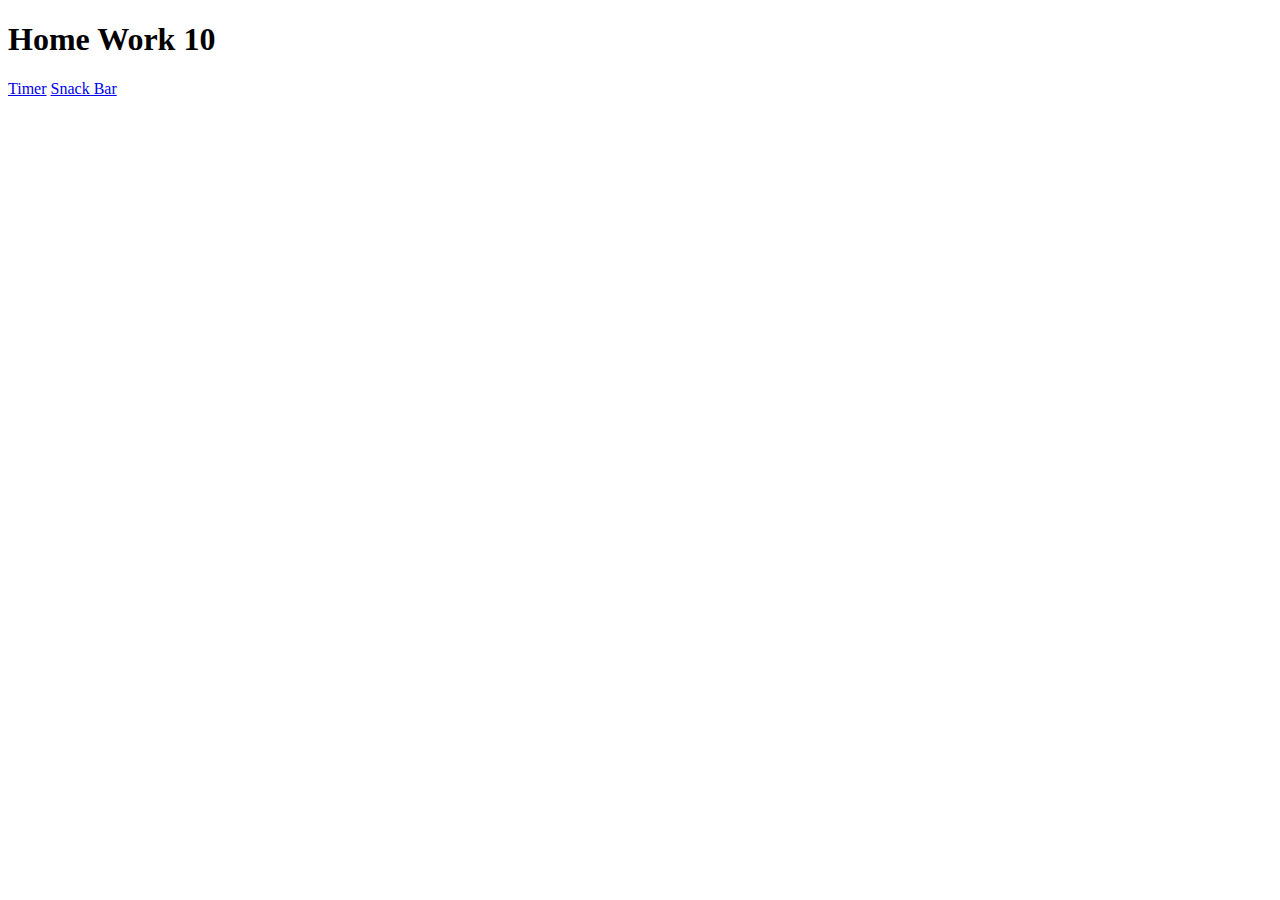
<file: index.html>
<!DOCTYPE html>
<html lang="en">
  <head>
    <meta charset="UTF-8" />
    <link rel="icon" type="image/svg+xml" href="/goit-js-hw-10/favicon.svg" />
    <meta name="viewport" content="width=device-width, initial-scale=1.0" />
    <title>Vanilla App Template</title>
    <!-- <link rel="stylesheet" href="./css/styles.css" /> -->
  </head>
  <body>
    <h1>Home Work 10</h1>
    <a href="./1-timer.html">Timer</a>
    <a href="./2-snackbar.html">Snack Bar</a>
  </body>
</html>
</file>
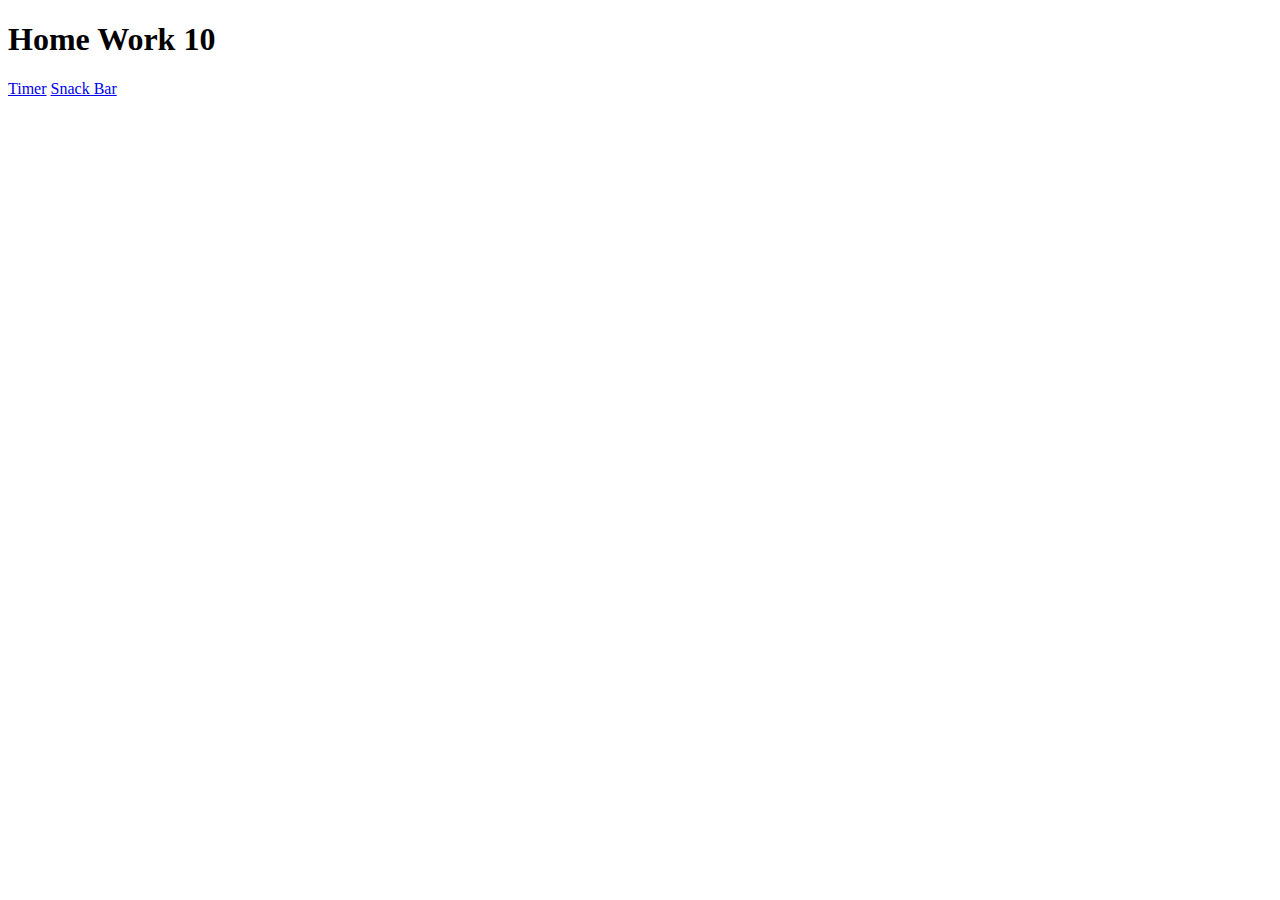
<file: src/index.html>
<!DOCTYPE html>
<html lang="en">
  <head>
    <meta charset="UTF-8" />
    <link rel="icon" type="image/svg+xml" href="/favicon.svg" />
    <meta name="viewport" content="width=device-width, initial-scale=1.0" />
    <title>Vanilla App Template</title>
    <!-- <link rel="stylesheet" href="./css/styles.css" /> -->
  </head>
  <body>
    <h1>Home Work 10</h1>
    <a href="./1-timer.html">Timer</a>
    <a href="./2-snackbar.html">Snack Bar</a>
  </body>
</html>
</file>
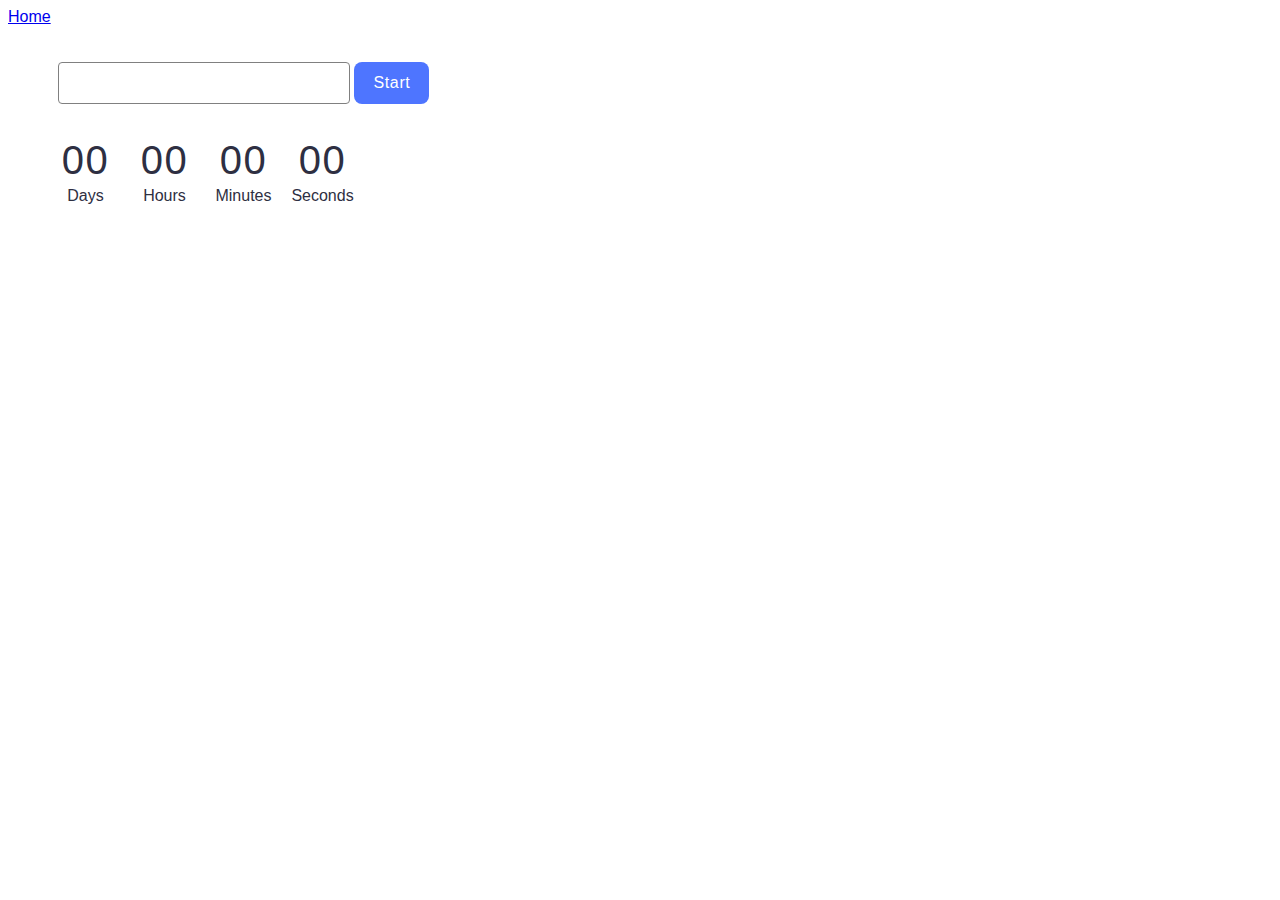
<file: src/1-timer.html>
<!DOCTYPE html>
<html lang="en">
  <head>
    <meta charset="UTF-8" />
    <meta name="viewport" content="width=device-width, initial-scale=1.0" />
    <script type="module" src="./js/1-timer.js"></script>
    <link rel="stylesheet" href="./css/1-timer.css" />
    <title>Timer</title>
  </head>
  <body>
    <a href="./index.html">Home</a>

    <div class="container">
      <input type="text" id="datetime-picker" />
      <button type="button" data-start>Start</button>
      <div class="timer">
        <div class="field">
          <span class="value" data-days>00</span>
          <span class="label">Days</span>
        </div>
        <div class="field">
          <span class="value" data-hours>00</span>
          <span class="label">Hours</span>
        </div>
        <div class="field">
          <span class="value" data-minutes>00</span>
          <span class="label">Minutes</span>
        </div>
        <div class="field">
          <span class="value" data-seconds>00</span>
          <span class="label">Seconds</span>
        </div>
      </div>
    </div>
  </body>
</html>
</file>
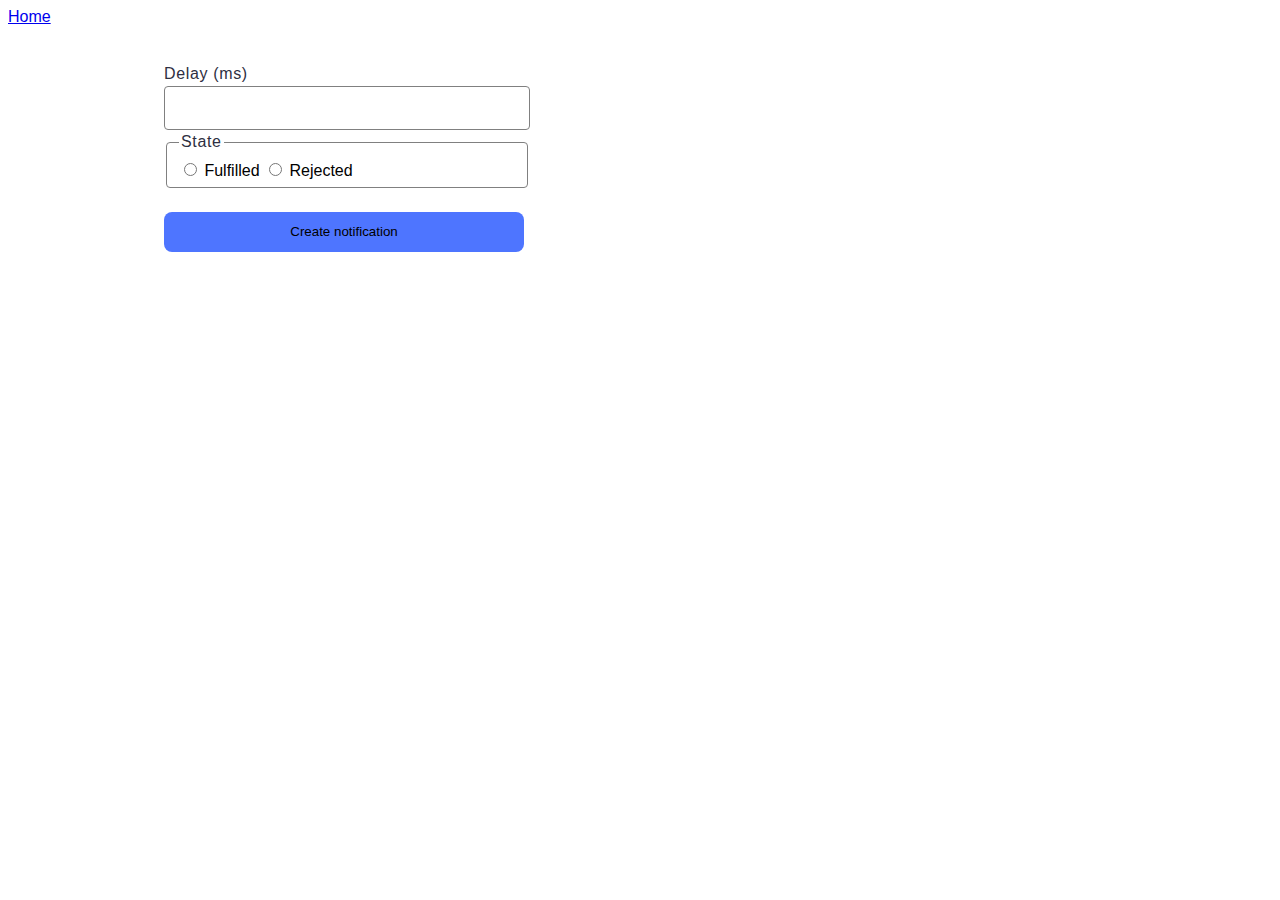
<file: src/2-snackbar.html>
<!DOCTYPE html>
<html lang="en">
  <head>
    <meta charset="UTF-8" />
    <meta name="viewport" content="width=device-width, initial-scale=1.0" />
    <script type="module" src="./js/2-snackbar.js"></script>
    <link rel="stylesheet" href="./css/2-snackbar.css" />
    <title>Document</title>
  </head>
  <body>
    <a href="./index.html">Home</a>
    <div class="container">
        <form class="form">
          <label class="label-delay title-text">
            Delay (ms)
            <input class="delay" type="number" name="delay" required />
          </label>
          <fieldset>
            <legend class="title-text">State</legend>
                <label>
                  <input type="radio" name="state" value="fulfilled" required />
                  Fulfilled
                </label>
                <label>
                  <input type="radio" name="state" value="rejected" required />
                  Rejected
                </label>
          </fieldset>
          <button type="submit">Create notification</button>
    </div>
    </form>
  </body>
</html>
</file>
<file: src/css/1-timer.css>
body {
  font-family: 'Montserrat', sans-serif;
}

#datetime-picker {
  margin-left: 50px;
  margin-top: 36px;
  border: 1px solid #808080;
  border-radius: 4px;
  width: 272px;
  height: 38px;
  padding-left: 16px;
  font-weight: 400;
  font-size: 16px;
  line-height: 1.5;
  letter-spacing: 0.04em;
  color: #2e2f42;
}

#datetime-picker:disabled {
  cursor: default;
}

button {
  font-weight: 500;
  font-size: 16px;
  line-height: 1.5;
  letter-spacing: 0.04em;
  color: #fff;

  border: none;
  border-radius: 8px;
  padding: 8px 16px;
  width: 75px;
  height: 42px;
  background-color: #4e75ff;

  transition: 300ms ease-in-out;
}

button:hover {
  background-color: #6c8cff;
}

button:disabled {
  background-color: #cfcfcf;
}

.timer {
  display: flex;
  gap: 24px;
  margin-left: 50px;
}

.field {
  display: flex;
  flex-direction: column;
  justify-content: center;
  align-items: center;
  width: 55px;
  height: 72px;

  margin-top: 32px;
}

.value {
  font-weight: 400;
  font-size: 40px;
  line-height: 1.2;
  letter-spacing: 0.04em;
  color: #2e2f42;
}

.label {
  font-weight: 400;
  font-size: 16px;
  line-height: 1.5;
  color: #2e2f42;
}

.icon-cancel-circle {
  mask: url('../img/icon.svg#icon-cancel-circle') no-repeat center / contain; /* Маска для іконки */
  background-color: red; /* Колір іконки */
  width: 20px; /* Ширина іконки */
  height: 20px; /* Висота іконки */
  display: inline-block;
  vertical-align: middle;
}
</file>
<file: src/css/2-snackbar.css>
body {
  font-family: 'Montserrat', sans-serif;
}

.container {
  display: flex;
  flex-direction: column;
  margin-top: 36px;
  margin-left: 156px;
}

.title-text {
  font-weight: 400;
  font-size: 16px;
  line-height: 1.5;
  letter-spacing: 0.04em;
  color: #2e2f42;
}

.label-delay {
  display: flex;
  flex-direction: column;
}

.delay {
  border: 1px solid #808080;
  border-radius: 4px;
  width: 360px;
  height: 40px;
}

.state-label {
  margin: 0 auto;
}

fieldset {
  border: 1px solid #808080;
  border-radius: 4px;
  width: 336px;
  height: 40px;
}

button {
  margin-top: 24px;
  border-radius: 8px;
  border: none;
  padding: 8px 16px;
  width: 360px;
  height: 40px;

  background-color: #4e75ff;

  transition: 250ms ease-in;
  cursor: pointer;
}

button:hover {
  background-color: #6c8cff;
}
</file>
<file: src/css/styles.css>
/**
  |============================
  | include css partials with
  | default @import url()
  |============================
*/
@import url('./reset.css');
@import url('./vite-promo.css');
@import url('./header.css');

:root {
  font-family: Inter, Avenir, Helvetica, Arial, sans-serif;
  font-size: 16px;
  line-height: 24px;
  font-weight: 400;

  color: #242424;
  background-color: rgba(255, 255, 255, 0.87);

  font-synthesis: none;
  text-rendering: optimizeLegibility;
  -webkit-font-smoothing: antialiased;
  -moz-osx-font-smoothing: grayscale;
  -webkit-text-size-adjust: 100%;
}
</file>
